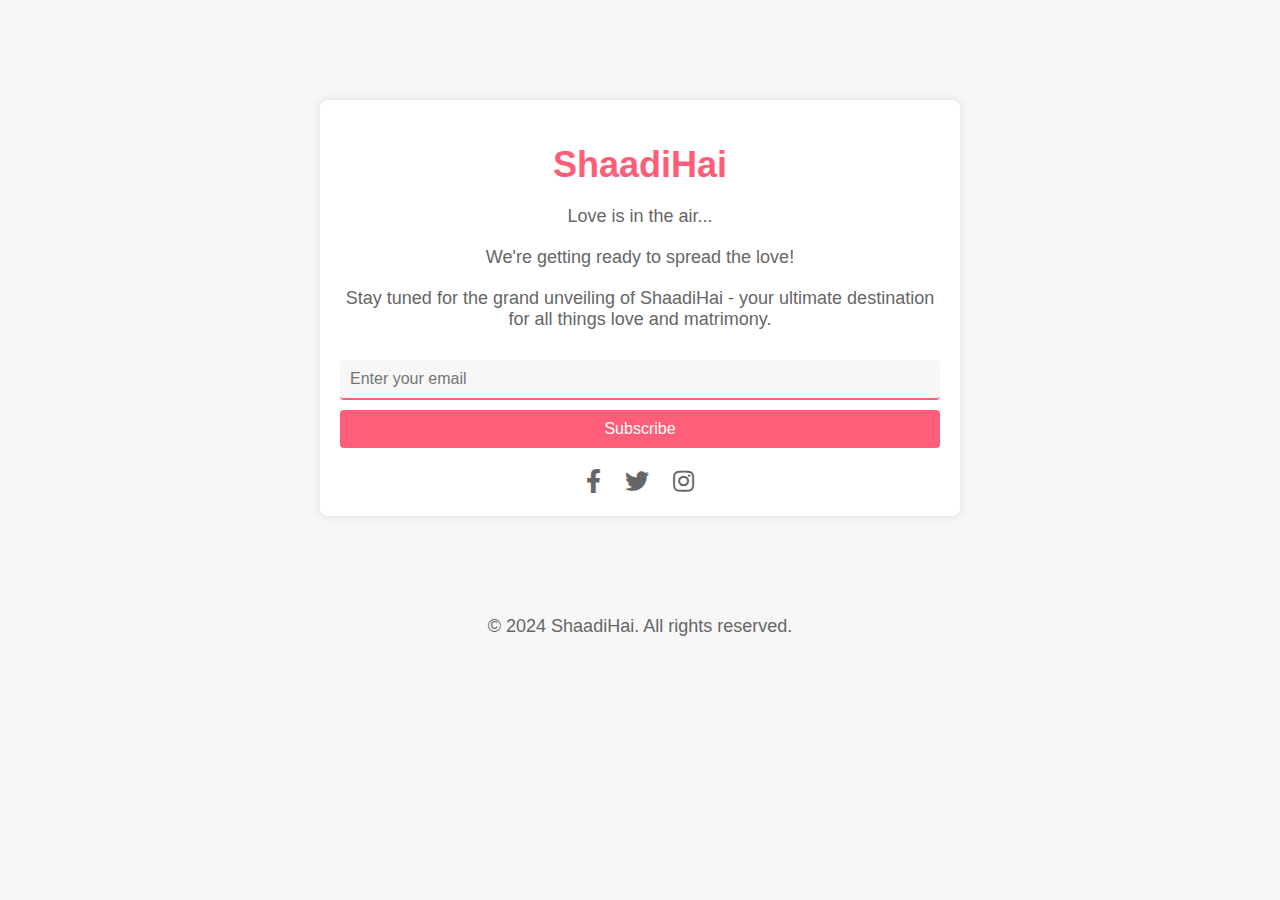
<file: comingsoon.html>
<!DOCTYPE html>
<html lang="en">
<head>
    <meta charset="UTF-8">
    <meta name="viewport" content="width=device-width, initial-scale=1.0">
    <title>ShaadiHai - Coming Soon</title>

    <link rel="icon" href="wedpay-icon.png">
    <link rel="stylesheet" href="https://cdnjs.cloudflare.com/ajax/libs/font-awesome/5.15.4/css/all.min.css">
    <style>
        body {
            font-family: Arial, sans-serif;
            margin: 0;
            padding: 0;
            background-color: #f7f7f7;
            text-align: center;
        }
        .container {
            max-width: 600px;
            margin: 100px auto;
            padding: 20px;
            background-color: #ffffff;
            border-radius: 8px;
            box-shadow: 0px 0px 10px 0px rgba(0,0,0,0.1);
        }
        h1 {
            color: #ff5e78;
            font-size: 36px;
            margin-bottom: 20px;
        }
        p {
            color: #666666;
            font-size: 18px;
            margin-bottom: 20px;
        }
        .subscribe-form {
            margin-top: 30px;
        }
        .subscribe-input {
            width: 100%;
            padding: 10px;
            margin-bottom: 10px;
            border: none;
            border-bottom: 2px solid #ff5e78;
            background-color: #f7f7f7;
            border-radius: 4px;
            box-sizing: border-box;
            font-size: 16px;
            outline: none;
        }
        .subscribe-button {
            width: 100%;
            padding: 10px;
            background-color: #ff5e78;
            color: #ffffff;
            border: none;
            border-radius: 4px;
            cursor: pointer;
            font-size: 16px;
            transition: background-color 0.3s;
        }
        .subscribe-button:hover {
            background-color: #d33a51;
        }
        .social-icons {
            margin-top: 20px;
        }
        .social-icons a {
            display: inline-block;
            margin: 0 10px;
            color: #666666;
            text-decoration: none;
            font-size: 24px;
            transition: color 0.3s;
        }
        .social-icons a:hover {
            color: #ff5e78;
        }
        footer {
            margin-top: 50px;
            color: #666666;
        }
    </style>
</head>
<!-- Google tag (gtag.js) -->
<script async src="https://www.googletagmanager.com/gtag/js?id=G-2HVXQ9SWBP"></script>
<script>
  window.dataLayer = window.dataLayer || [];
  function gtag(){dataLayer.push(arguments);}
  gtag('js', new Date());
  gtag('config', 'G-2HVXQ9SWBP');
</script>
<body>
    <div class="container">
        <h1>ShaadiHai</h1>
        <p>Love is in the air...</p>
        <p>We're getting ready to spread the love!</p>
        <p>Stay tuned for the grand unveiling of ShaadiHai - your ultimate destination for all things love and matrimony.</p>
        <div class="subscribe-form">
            <input type="email" class="subscribe-input" placeholder="Enter your email" id="email">
            <button class="subscribe-button" onclick="subscribe()">Subscribe</button>
        </div>
        <div class="social-icons">
            <a href="#" title="Facebook"><i class="fab fa-facebook-f"></i></a>
            <a href="#" title="Twitter"><i class="fab fa-twitter"></i></a>
            <a href="#" title="Instagram"><i class="fab fa-instagram"></i></a>
        </div>
    </div>
    <footer>
        <p>&copy; 2024 ShaadiHai. All rights reserved.</p>
    </footer>
    <script>
        function subscribe() {
            var email = document.getElementById('email').value;
            // Send event to Google Analytics
            gtag('event', 'subscribe', {
                'event_category': 'Engagement',
                'event_label': 'User subscribed with email: ' + email
            });
            // You can add your own logic here to handle the subscription, for example, sending the email to your server for subscription handling.
            // For demonstration purposes, let's just log the email to the console.
            console.log('Subscribed email:', email);
            // After processing, you can redirect the user to the comingsoon.html page or display a success message.
        }
    </script>
    
</body>
</html>
</file>
